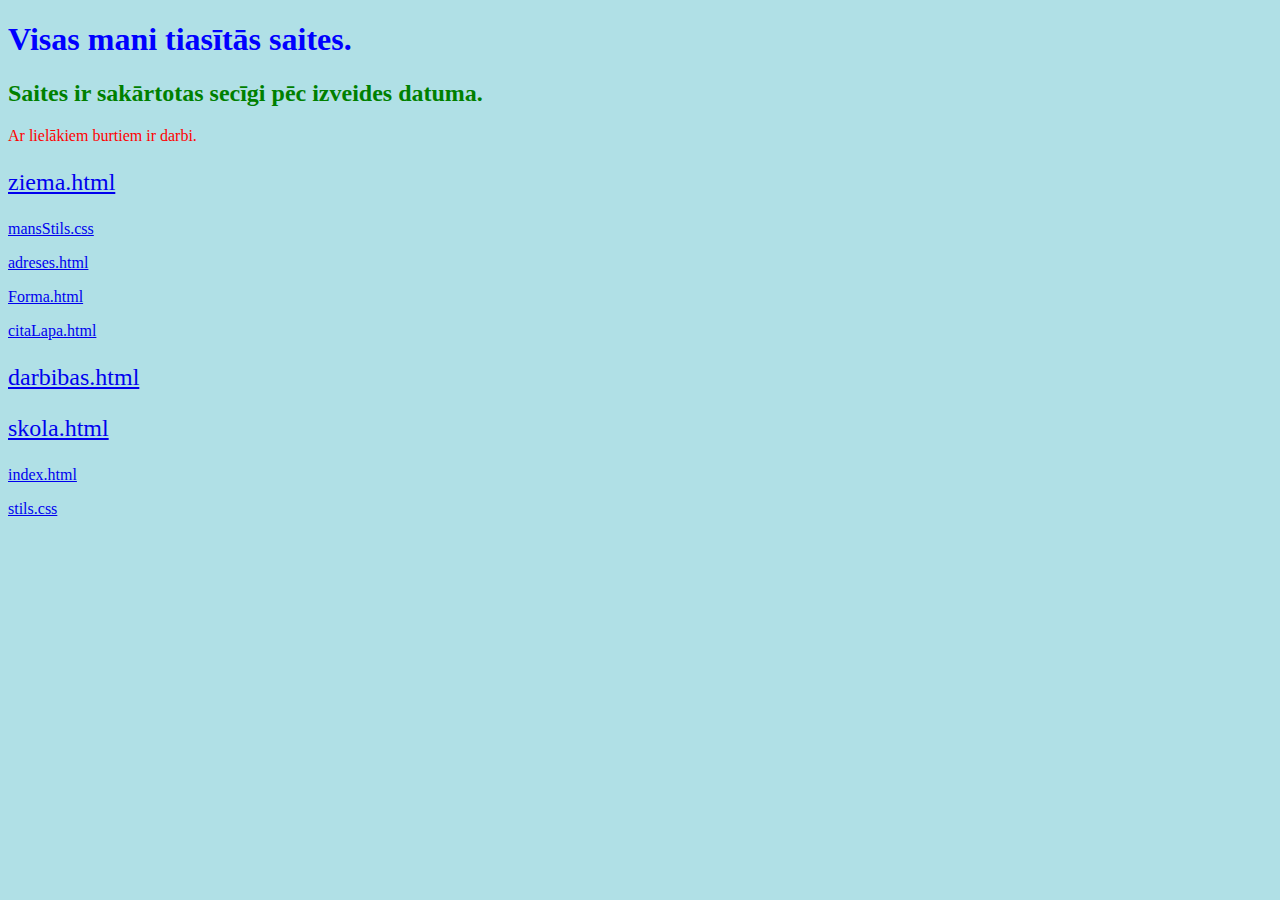
<file: index.html>
<!DOCTYPE html>
<html>
    <head>
  <link rel="stylesheet" href="stils.css">
    </head>
    <h1>Visas mani tiasītās saites.</h1>
    
    <h2>Saites ir sakārtotas secīgi pēc izveides datuma.</h2>
    
    <p>Ar lielākiem burtiem ir darbi.</p>
    
        <p style="font-size:150%;" ><a href="ziema.html" target="_blank"> ziema.html </a></p>
        
        <p><a href="mansStils.css" target="_blank"> mansStils.css </a></p>
        
        <p><a href="adreses.html" target="_blank"> adreses.html </a></p>
        
        <p><a href="Forma.html" target="_blank"> Forma.html </a></p>
        
        <p><a href="citaLapa.html" target="_blank"> citaLapa.html </a></p>
        
        <p style="font-size:150%;" ><a href="darbibas.html" target="_blank"> darbibas.html </a></p>
        
        <p style="font-size:150%;" ><a href="skola.html" target="_blank"> skola.html </a></p>
        
        <p><a href="index.html" target="_blank"> index.html </a></p>
        
        <p><a href="stils.css" target="_blank"> stils.css </a></p>
        
    </body>
</html>
</file>
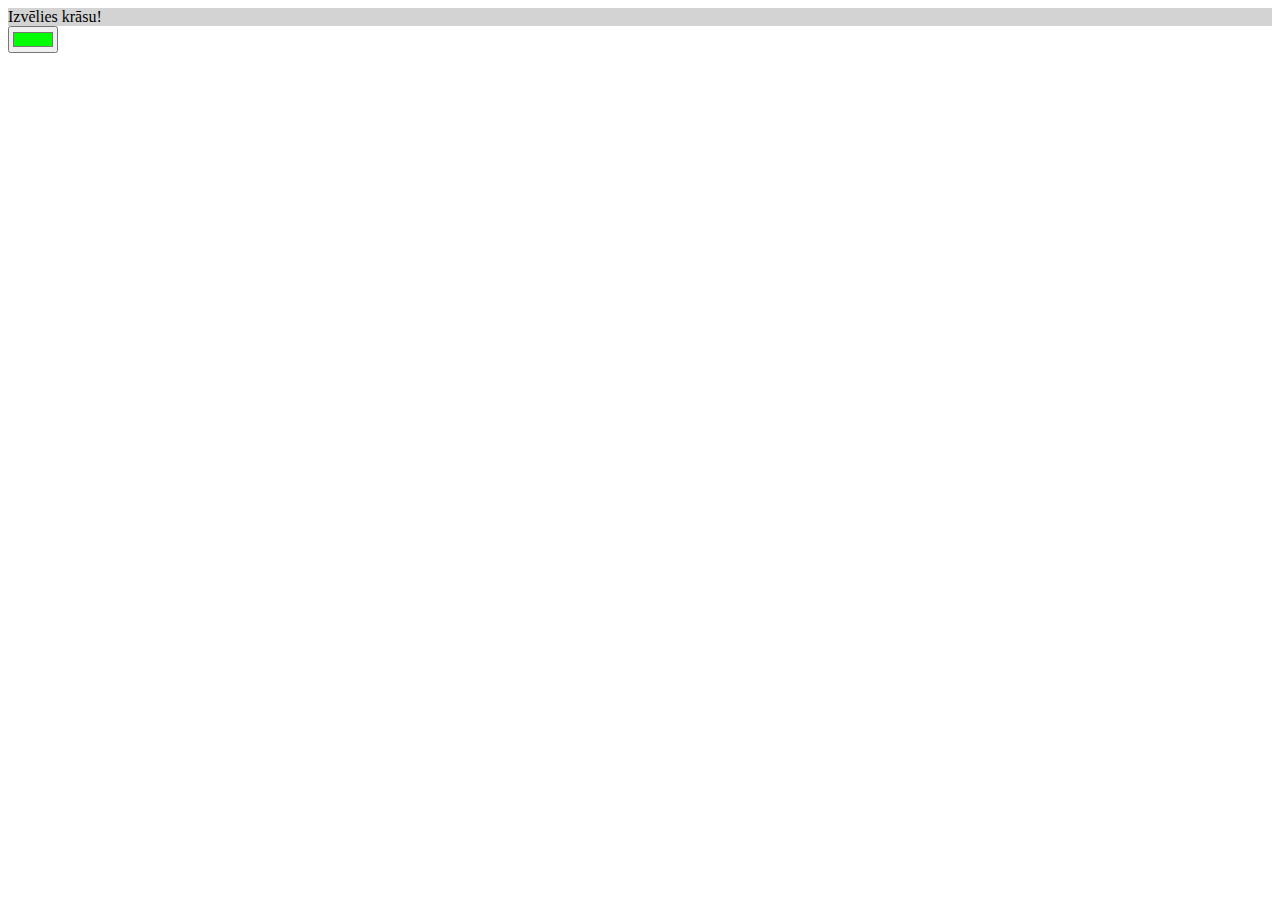
<file: citaLapa.html>
<!DOCTYPE html>
<html>
<head>
  <title>Krāsu izvēle</title>
  <meta charset="UTF-8">
  <meta name="viewport" content="width=device-width, initial-scale=1.0">
  <script>
      function funny() {
         var kr=document.getElementById("krasa").value;
         document.getElementById("fons").style="background-color:"+kr;
      }
       function krasot(){
         document.getElementById("krasa").addEventListener("input", funny);
         var kr=document.getElementById("krasa").value;
         document.getElementById("fons").innerHTML = "Krāsa nomainīta";
         document.getElementById("fons").style="background-color:"+kr;
       }
  </script>
</head>
<body>
<form>
  <div id="fons" style="background-color:lightgray;">Izvēlies krāsu!</div>
  <input type="color" id="krasa" value="#00ff00" onclick="krasot();">
</form>
</body>
</html>
</file>
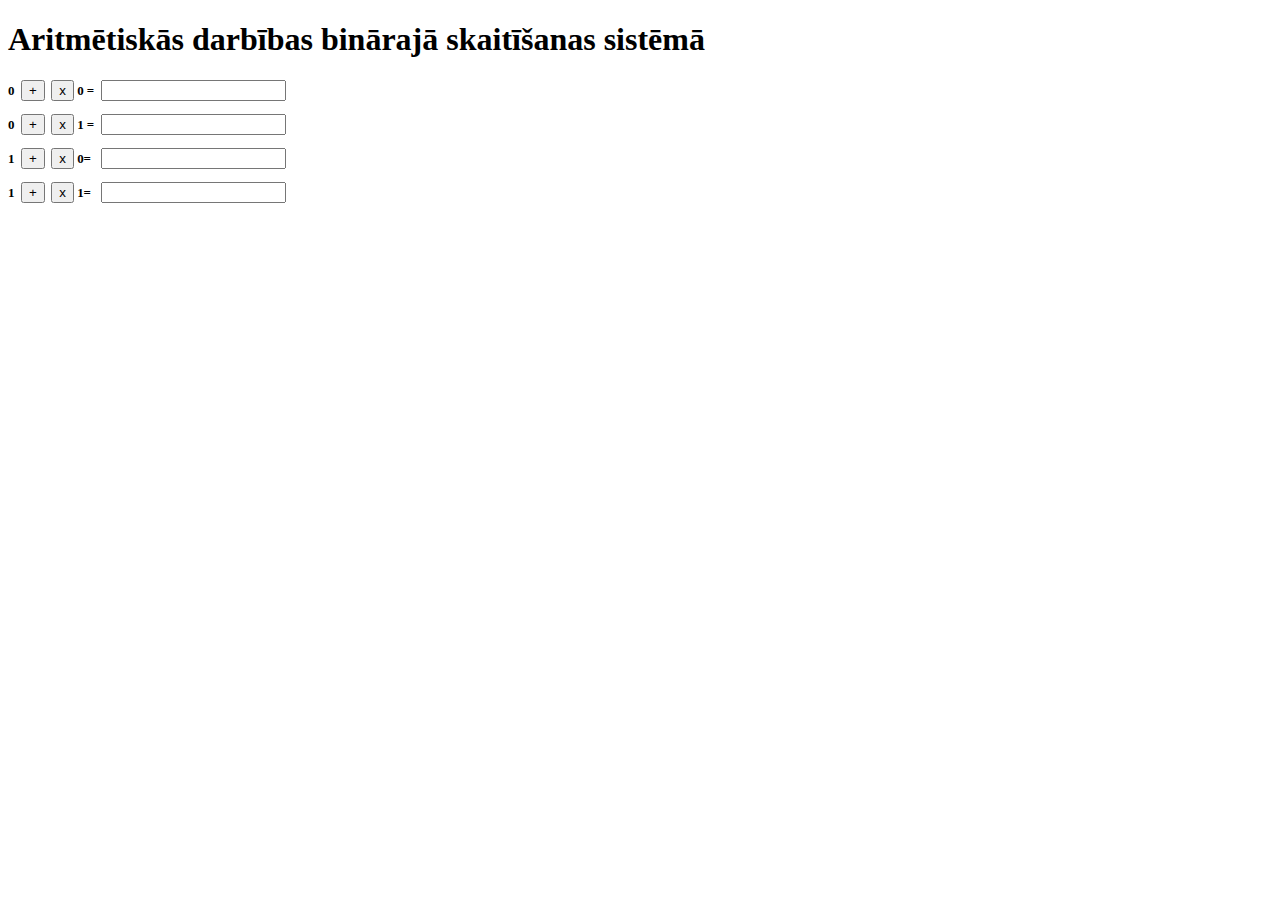
<file: darbibas.html>
<!DOCTYPE html>
<html><head>
<meta charset="utf-8" >
<title>Aritmētiskās darbības binārajā skaitīšanas sistēmā</title>
<style>
    p, form{
        font-weight: bold;
        font-size: 90%;
    }
</style>
</head><body>
<h1>Aritmētiskās darbības binārajā skaitīšanas sistēmā</h1>
<form method="post" name="darbibas">
<p>0&nbsp;
<input onclick="rez00.value=0" name="plus00" value="+" type="button">&nbsp;
<input onclick="rez00.value=0" name="reiz00" value="x" type="button"> 0 =&nbsp;
<input name="rez00">
</p>
<p>0&nbsp;
<input onclick="rez01.value=1" name="plus01" value="+" type="button">&nbsp;
<input onclick="rez01.value=0" name="reiz01" value="x" type="button"> 1 =&nbsp;
<input name="rez01">
</p>
<p>1&nbsp;
<input onclick="rez10.value=1" name="plus10" value="+" type="button">&nbsp;
<input onclick="rez10.value=0" name="reiz10" value="x" type="button"> 0=&nbsp;
&nbsp;<input name="rez10">
</p>
<p>1&nbsp;
<input onclick="rez11.value=10" name="plus10" value="+" type="button">&nbsp;
<input onclick="rez11.value=1" name="reiz10" value="x" type="button"> 1=&nbsp;
&nbsp;<input name="rez11">
</form>
</body></html>
</file>
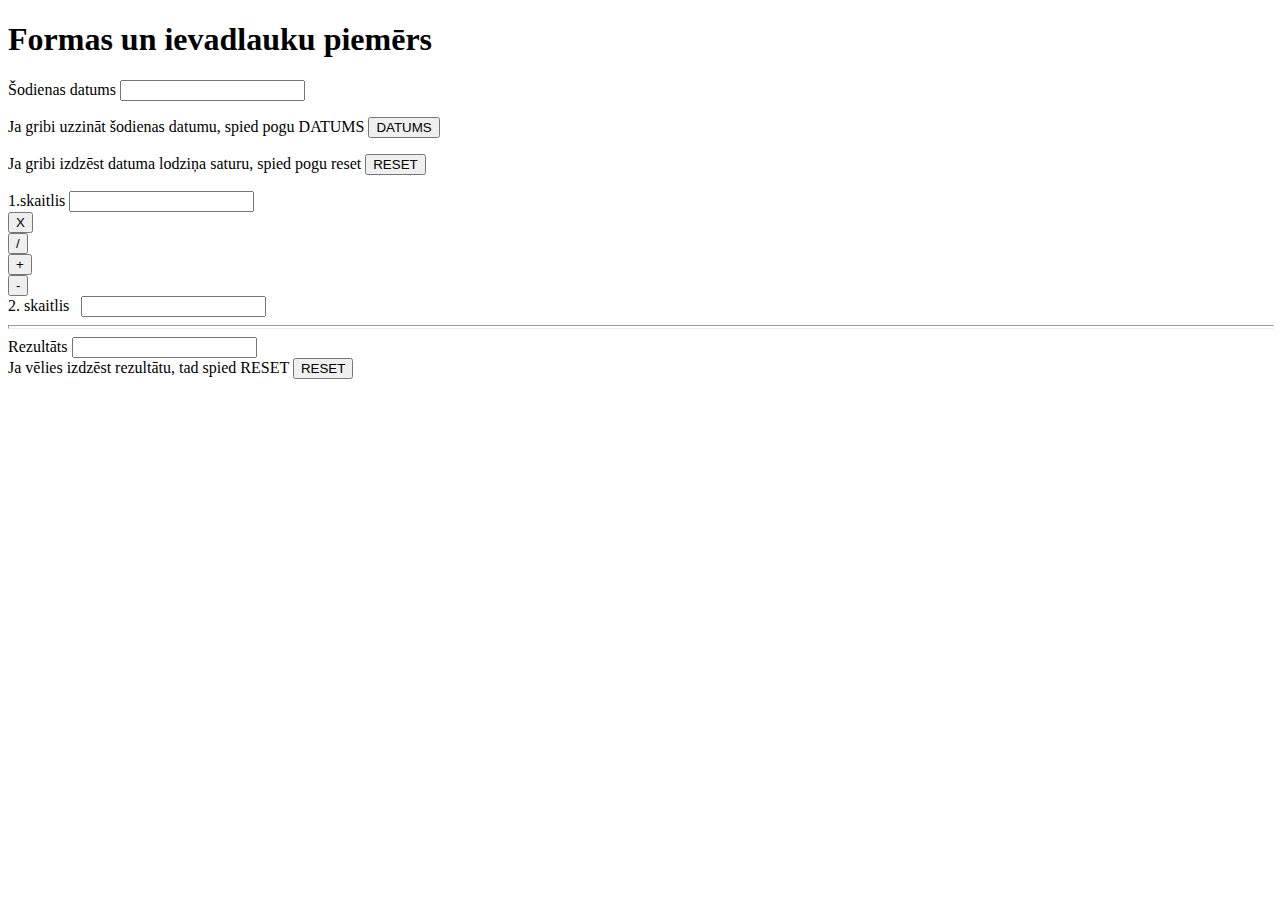
<file: Forma.html>
<!DOCTYPE html>
<html>
    <head>
        <title>Forma.html</title>
        <meta charset="UTF-8">
        <meta name="viewport" content="width=device-width, initial-scale=1.0">
    </head>
    <body>
       <h1>Formas un ievadlauku piemērs</h1>
        <form>
            <p> Šodienas datums <input name="datums"></p>
            <p>Ja gribi uzzināt šodienas datumu, spied pogu DATUMS
                <input onclick="datums.value=new Date();" name="poga" value="DATUMS" type="button">
            </p>
            <p>Ja gribi izdzēst datuma lodziņa saturu, spied pogu reset
                <input value="RESET" type="reset">
            </p>
        </form>
        
        <form>
            <div>
                1.skaitlis
                <input type="text" name="sk1">
            </div>
            <div>
                <input value="X" name="reiz" onClick="rez.value=sk1.value*sk2.value" type="button">
            </div> 
            <div>
                <input value="/" name="dal" onClick="rez.value=sk1.value/sk2.value" type="button">
            </div> 
            <div>
                <input value="+" name="plu" onClick="rez.value=sk1.value+sk2.value" type="button">
            </div> 
            <div>
                <input value="-" name="minu" onClick="rez.value=sk1.value-sk2.value" type="button">
            </div> 
            <div>
                2. skaitlis &nbsp; <input name="sk2">
            </div>
            <hr style="width: 100%; height: 2px;">
            <div>Rezultāts <input name="rez"></div>
            <div> Ja vēlies izdzēst rezultātu, tad spied RESET
                <input value="RESET" type="reset">
            </div>
        </form>
    </body>
</html>
</file>
<file: stils.css>
body {
  background-color: powderblue;
}
h1 {
  color: blue;
}
h2{
    color: green;
}
p {
  color: red;
}
</file>
